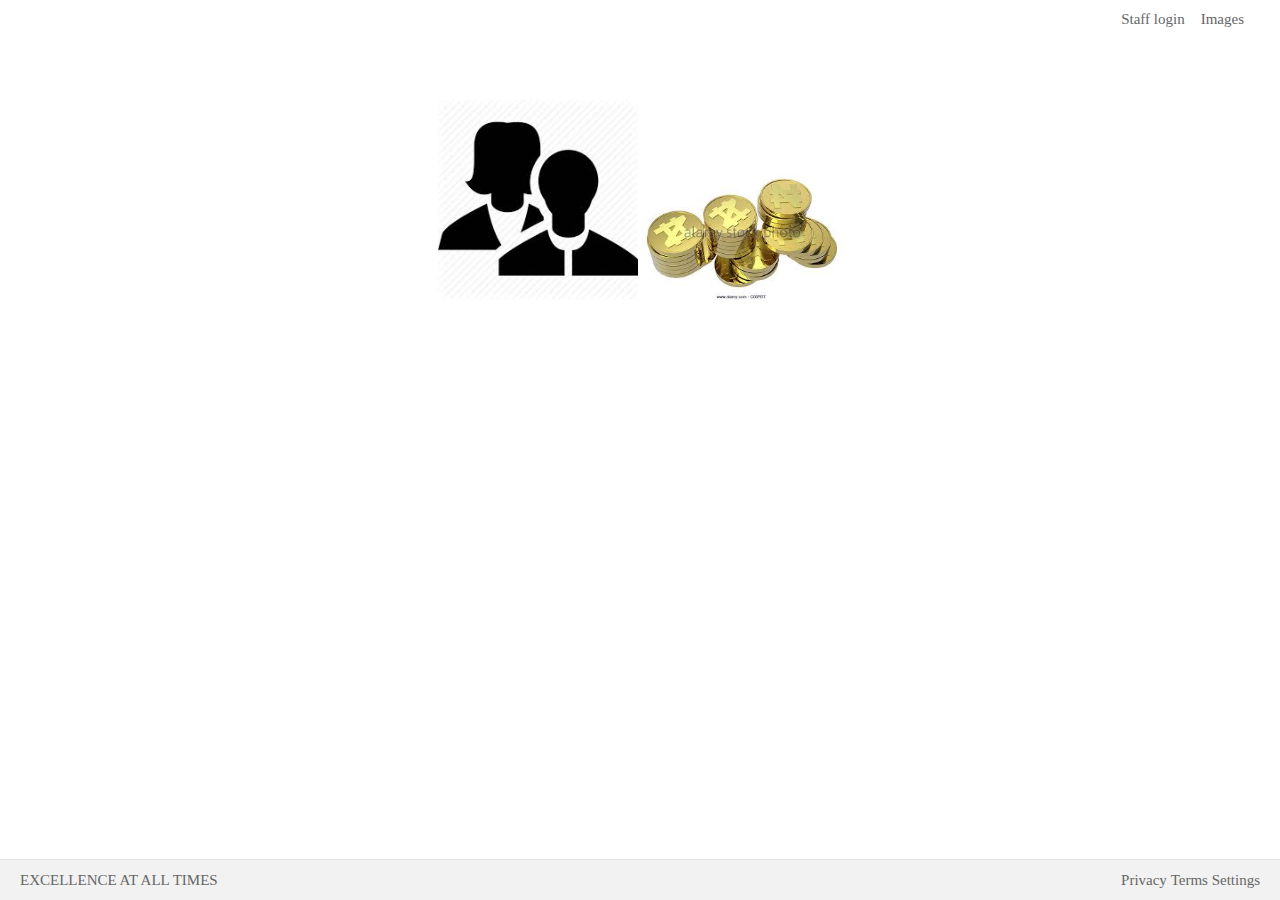
<file: App/homepage.html>
<!DOCTYPE html>
<html lang="en">
<head>
    <meta charset="UTF-8">
    <title>FIRST FOUR COMPANY</title>
    <link rel="stylesheet" href="firstfour.css">
</head>
<body>
    <header>
        <ul>
            <li>
                Staff login
            </li>
            <li>
                Images
            </li>
        </ul>
    </header>

    <div id="center" style="text-align: center">
      <a href="empList.html"><img width="200" src="employeeprofile.jpeg" align="centre"></a>
        <a href="report-page.html"><img width="200" src="salaryreport.jpeg"></a>
        </div>
    </div>

    <footer>
        <ul id="left-column">
            <li>EXCELLENCE AT ALL TIMES</li>
        </ul>

        <ul id="right-column">
            <li>Privacy</li>
            <li>Terms</li>
            <li>Settings</li>
        </ul>
    </footer>
</body>
</html>
</file>
<file: App/firstfour.css>
*{
    padding: 0;
    margin: 0;
}
a{
    text-decoration: none;
}

#center{
    position: absolute;
    top: 0;
    left: 0;
    bottom: 0;
    right: 0;
    width: 1000px;
    margin: 100px auto auto auto;
    text-align: left;

}

footer{
    background: #f2f2f2;
    border-top: 1px solid #e4e4e4;
    line-height: 40px;
    min-width: 980px;
    float: left;
    width: 100%;
    position: fixed;
    bottom: 0;
    font-size: 15px;
}

header ul li, footer ul li{
    display: inline-block;
    color: #666;
}

header ul li{
    padding: 6px;
    font-size: 15px;
}

header{
    float: right;
    margin-top:5px;
    margin-right: 30px;
}

footer #left-column{
    float: left;
    margin-left: 20px;
}

footer #right-column{
    float: right;
    margin-right: 20px;
}
</file>
